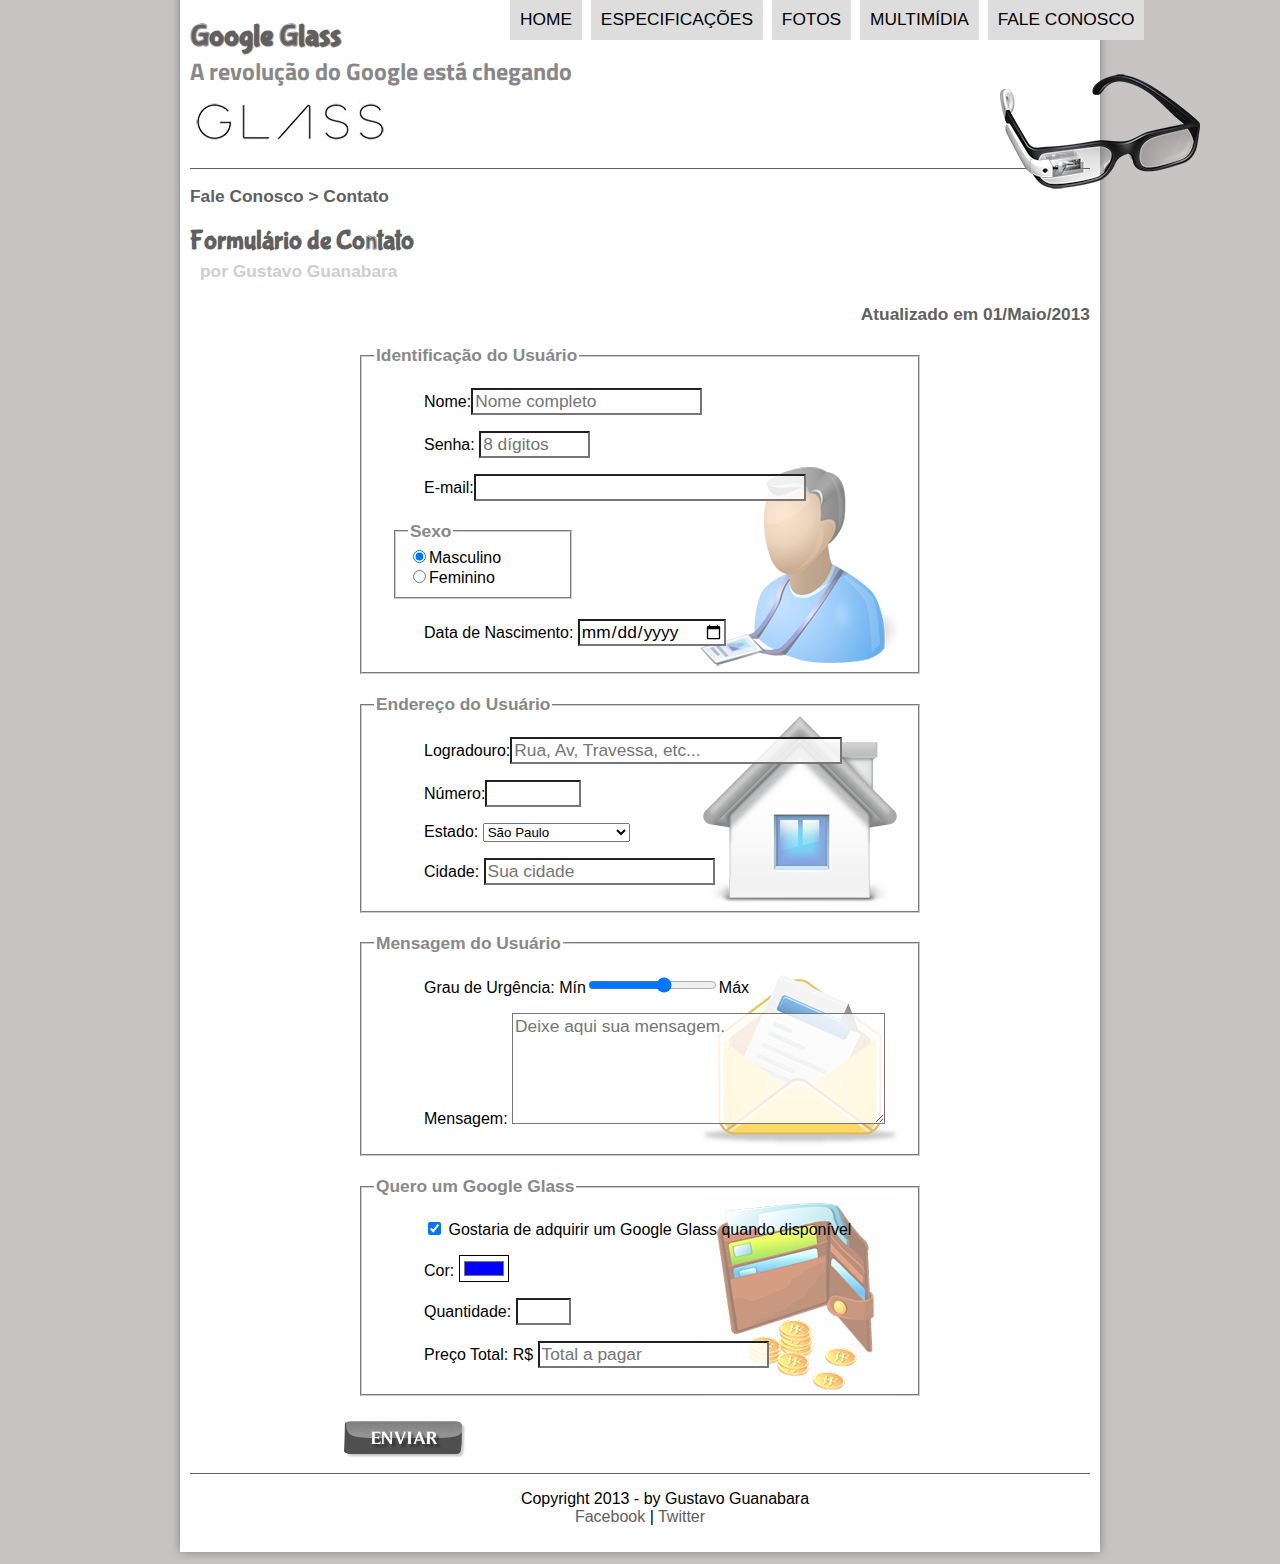
<file: projeto-glass-html5/fale-conosco.html>
<!DOCTYPE html>
<html lang="pt-br">

<head>
    <meta charset="UTF-8"/>
    <title>Tudo sobre Google Glass</title>
    <link rel="stylesheet" type="text/css" href="_css/estilo.css"/>
    <link rel="stylesheet" href="_css/form.css">
</head>
<script src="_javascript/funcoes.js"></script>
<script>
    function calc_total() {
        var qtd = document.getElementById('cQtd').value;
        tot= qtd * 1500;
        document.getElementById('cTot').value = tot;
    }
</script>
<body>
<div id="interface">
    <header id="cabecalho">
    <hgroup>
    <h1>Google
        Glass</h1>
    <h2>A revolução do Google está chegando</h2>
    </hgroup>

    <img id="icone" src="_imagens/glass-oculos-preto-peq.png"/>

<nav id="menu">
    <h1>Menu Principal</h1>
    <ul>
        <li onmouseover="mudaFoto('_imagens/home.png')" onmouseout="mudaFoto('_imagens/contato.png')"><a href="index.html">Home</a></li>
        <li onmouseover="mudaFoto('_imagens/especificacoes.png')" onmouseout="mudaFoto('_imagens/contato.png')"><a href="specs.html">Especificações</a></li>
        <li onmouseover="mudaFoto('_imagens/fotos.png')" onmouseout="mudaFoto('_imagens/contato.png')"><a href="fotos.html">Fotos</a></li>
        <li onmouseover="mudaFoto('_imagens/multimidia.png')" onmouseout="mudaFoto('_imagens/contato.png')"><a href="multimidia.html">Multimídia</a></li>
        <li onmouseover="mudaFoto('_imagens/contato.png')"onmouseout="mudaFoto('_imagens/contato.png')"><a href="fale-conosco.html">Fale conosco</a></li>
    </ul>
</nav>
</header>

<section id="corpo-full">
    <article id="noticia-principal">
        <header id="cabecalho-artigo">
            <hgroup>
                <h3>Fale Conosco > Contato</h3>
                <h1>Formulário de Contato</h1>
                <h2>por Gustavo Guanabara</h2>
                <h3 class="direita">Atualizado em 01/Maio/2013</h3>
            </hgroup>
        </header>
<form method="post" id="fContato" action="mailto:lucimara1407@gmail.com" oninput="calc_total()">
    <fieldset id="usuario"><legend>Identificação do Usuário</legend>
    <p><label for="cNome">Nome:</label><input type="text" name="tNome" id="cNome" size="20" maxlength="30" placeholder="Nome completo"></p>
    <p><label for="cSenha">Senha:</label> <input type="password" name="tSenha" id="cSenha" size="8" maxlength="8" placeholder="8 dígitos"></p> 
    <p><label for="cMail">E-mail:</label><input type="email" name="tMail" id="cMail" size="30"></p>
    <fieldset id="sexo"><legend>Sexo</legend>
        <input type="radio" name="tSexo" id="cMasc" checked/><label for="cMasc">Masculino</label> </br>
        <input type="radio" name="tSexo" id="cFem"><label for="cFem">Feminino</label> </fieldset>
    <p>Data de Nascimento: <input type="date" name="tData" id="cData"></p>
</fieldset>


<fieldset id="endereco"> <legend> Endereço do Usuário</legend>
   <p>Logradouro:<input type="text" name="tEnd" id="cEnd" size="30" maxlength="30" placeholder="Rua, Av, Travessa, etc..."> </p>
   <p>Número:<input type="number" name="tNum" id="cNum" size="5" maxlength="5" min="0" max="99999"> </p>
    <p><label for="cEst">Estado:</label>
    <select name="tEst" id="cEst">
        <optgroup label="Região Sudeste">
            <option value="RJ">Rio de Janeiro</option> <!--O "value" pode ser colocado em todos-->
            <option selected>São Paulo</option>
            <option>Minas Gerais</option>
        </optgroup>
        <optgroup label="Região Sul">
            <option>Paraná</option>
            <option>Santa Catarina</option>
            <option>Rio Grande do Sul</option>
        </optgroup>
    </select></p>
    <p><label for="cCid">Cidade:</label>
    <input type="text" name="tCid" id="cCid" maxlength="40" size="20" placeholder="Sua cidade" list="cidade"></p>
    <datalist id="cidades">
        <option value="Rio de Janeiro"></option>
        <option value="Nova iguaçu"></option>
        <option value="Niteroi"></option>
        <option value="Belford Roxo"></option>
    </datalist>
    </fieldset>

<fieldset id="mensagem"><legend>Mensagem do Usuário</legend> 
    <p><label for="cUrg">Grau de Urgência:</label>
    Mín<input type="range" name="tUrg" id="cUrg" min="0" max="10" step="2">Máx</p>
    <p><label for="cMsg">Mensagem:</label>
    <textarea name="tMsg" id="cMsg" cols="35" rows="5" placeholder="Deixe aqui sua mensagem."></textarea></p>
    
</fieldset>

<fieldset id="pedido"><legend>Quero um Google Glass</legend>
    <p><input type="checkbox" name="tPed" id="cPed" checked/>
    <label for="cPed">Gostaria de adquirir um Google Glass quando disponível</label></p>
    <p><label for="cCor">Cor:</label>
    <input type="color" name="tCor" id="cCor" value="#0000FF"></p>
    <p><label for="cQtd">Quantidade:</label>
    <input type="number" name="tQtd" id="cQtd" min="0" max="5"></p>
    <p><label for="cTot">Preço Total: R$</label>
    <input type="text" name="tTot" id="cTot" placeholder="Total a pagar" readonly></p>    
</fieldset>

<input type="image" name="tEnviar" src="_imagens/botao-enviar.png"/>
</form>
    </article>
</section>

<footer id="rodape">
<p>Copyright 2013 - by Gustavo Guanabara </br>
    <a href="htt´://facebook.com" target="blank">Facebook </a>| <a href="http://twitter.com" target="blank">Twitter</a></p>
</footer>
</div>
</body>
</html>
</file>
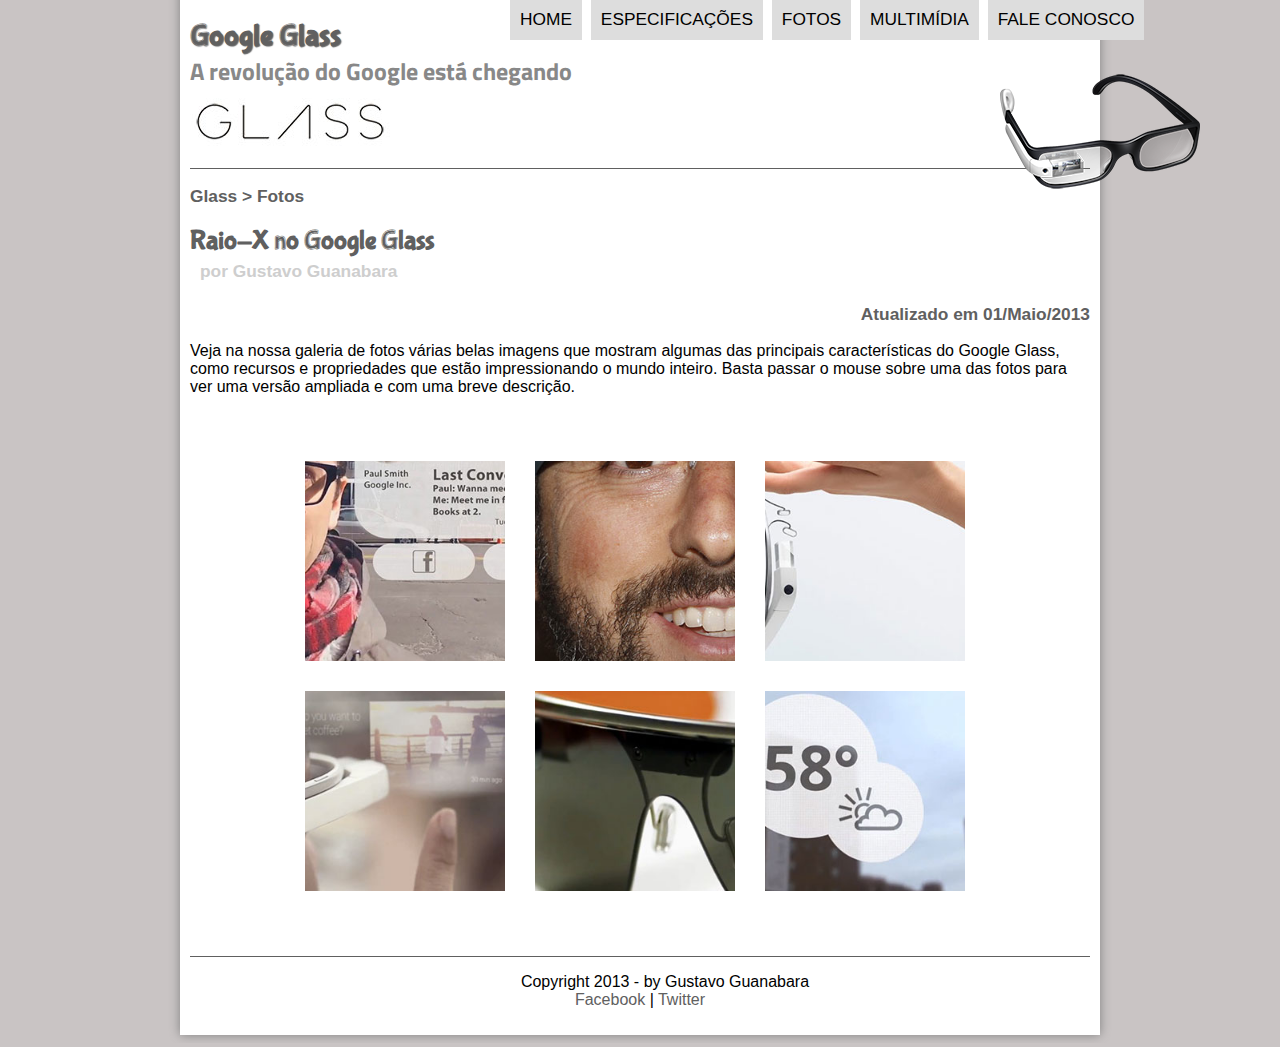
<file: projeto-glass-html5/fotos.html>
<!DOCTYPE html>
<html lang="pt-br">

<head>
    <meta charset="UTF-8"/>
    <title>Tudo sobre Google Glass</title>
    <link rel="stylesheet" type="text/css" href="_css/estilo.css"/>
    <link rel="stylesheet" href="_css/fotos.css">
</head>
<script src="_javascript/funcoes.js"></script>
<body>
<div id="interface">
    <header id="cabecalho">
    <hgroup>
    <h1>Google
        Glass</h1>
    <h2>A revolução do Google está chegando</h2>
    </hgroup>

    <img id="icone" src="_imagens/glass-oculos-preto-peq.png"/>

<nav id="menu">
    <h1>Menu Principal</h1>
    <ul>
        <li onmouseover="mudaFoto('_imagens/home.png')" onmouseout="mudaFoto('_imagens/fotos.png')"><a href="index.html">Home</a></li>
        <li onmouseover="mudaFoto('_imagens/especificacoes.png')" onmouseout="mudaFoto('_imagens/fotos.png')"><a href="specs.html">Especificações</a></li>
        <li onmouseover="mudaFoto('_imagens/fotos.png')" onmouseout="mudaFoto('_imagens/fotos.png')"><a href="fotos.html">Fotos</a></li>
        <li onmouseover="mudaFoto('_imagens/multimidia.png')" onmouseout="mudaFoto('_imagens/fotos.png')"><a href="multimidia.html">Multimídia</a></li>
        <li onmouseover="mudaFoto('_imagens/contato.png')"onmouseout="mudaFoto('_imagens/fotos.png')"><a href="fale-conosco.html">Fale conosco</a></li>
    </ul>
</nav>
</header>
<section id="corpo-full">
    <article id="noticia-principal">
        <header id="cabecalho-artigo">
            <hgroup>
                <h3>Glass > Fotos</h3>
                <h1>Raio-X no Google Glass</h1>
                <h2>por Gustavo Guanabara</h2>
                <h3 class="direita">Atualizado em 01/Maio/2013</h3>
            </hgroup>
        </header>
   </article>  
 </section>
Veja na nossa galeria de fotos várias belas imagens que mostram algumas das principais características do Google Glass, como recursos e propriedades que estão impressionando o mundo inteiro. Basta passar o mouse sobre uma das fotos para ver uma versão ampliada e com uma breve descrição.

<ul id="album-fotos">
<li id="foto01"><span>- Agenda e lembretes</span></li>
<li id="foto02"><span>- Sergey Brin usando o Glass</span></li>
<li id="foto03"><span>- Leve e compacto</span></li>
<li id="foto04"><span>- Sensação de uma tela de 50"</span></li>
<li id="foto05"><span>- Vários tipos de lente</span></li>
<li id="foto06"><span>- Informações importantes</span></li>
</ul>

<footer id="rodape">
<p>Copyright 2013 - by Gustavo Guanabara </br>
    <a href="htt´://facebook.com" target="blank">Facebook </a>| <a href="http://twitter.com" target="blank">Twitter</a></p>
</footer>
</div>
</body>
</html>
</file>
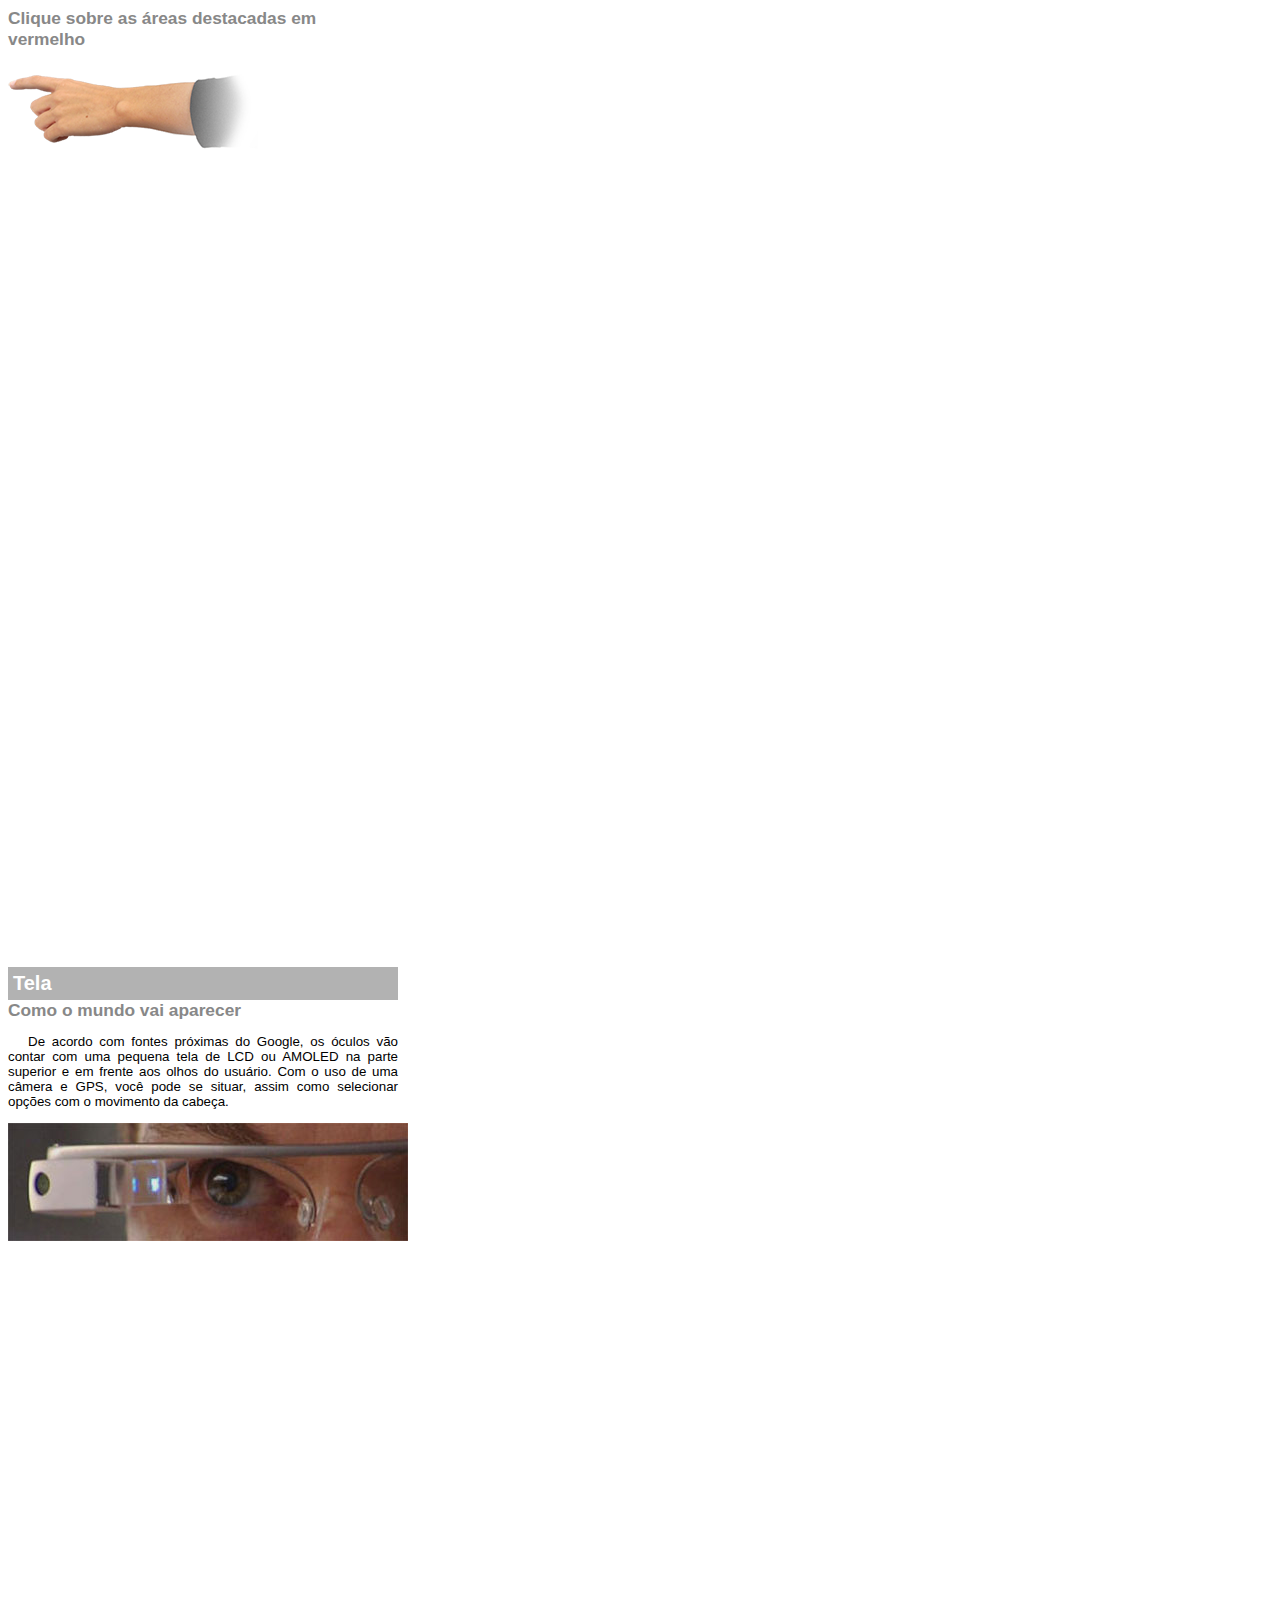
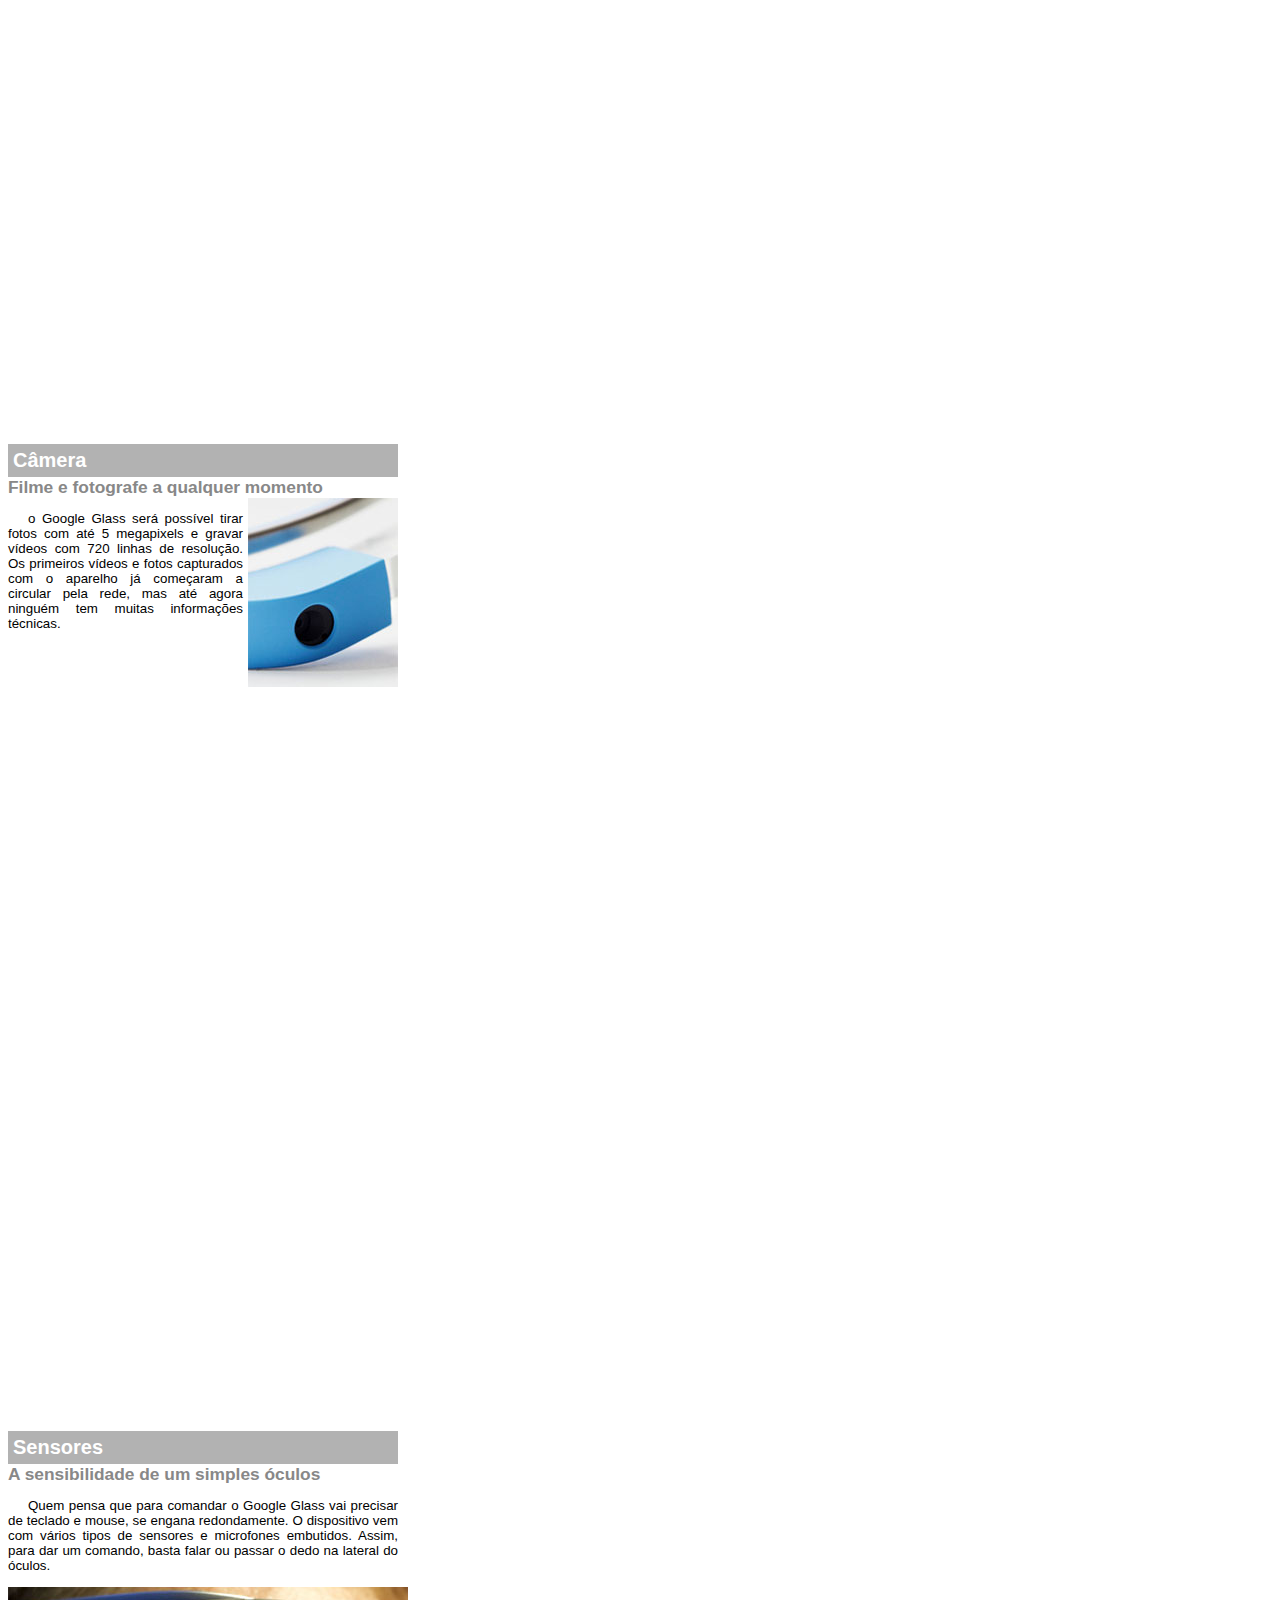
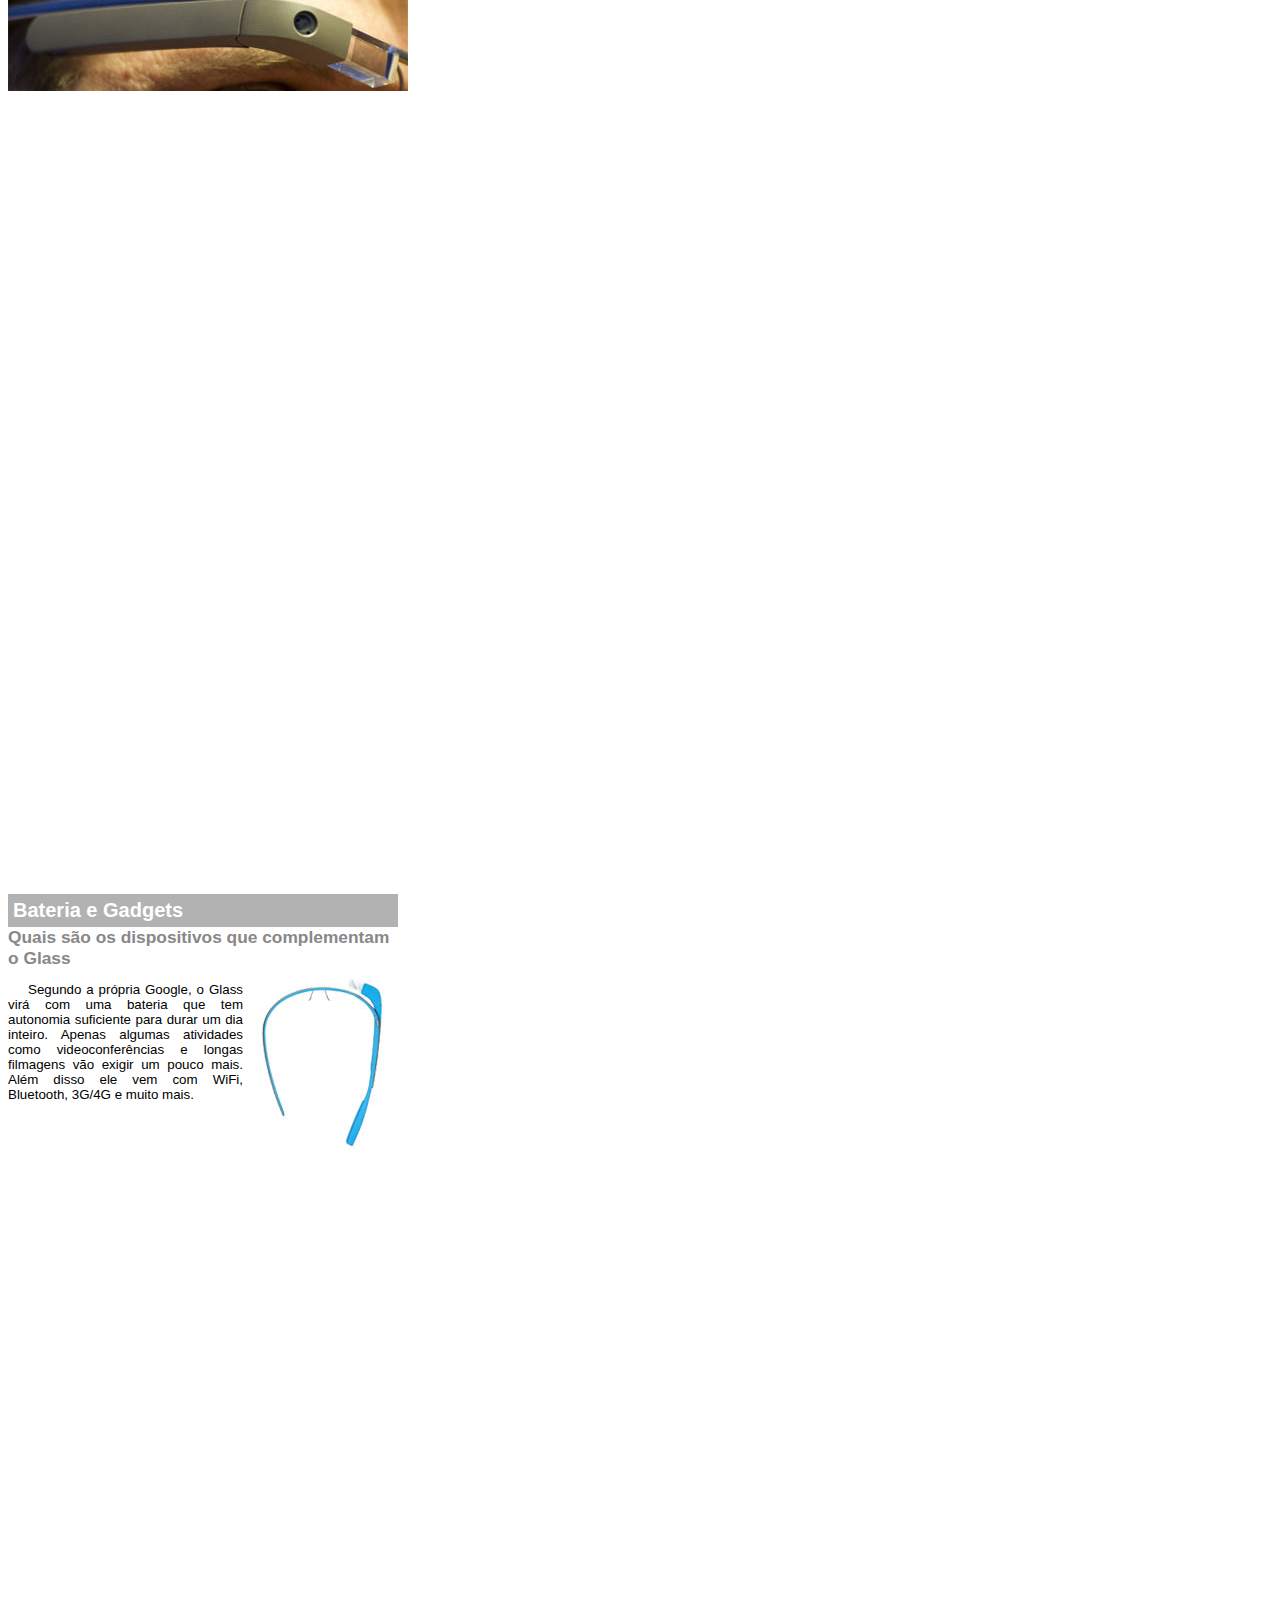
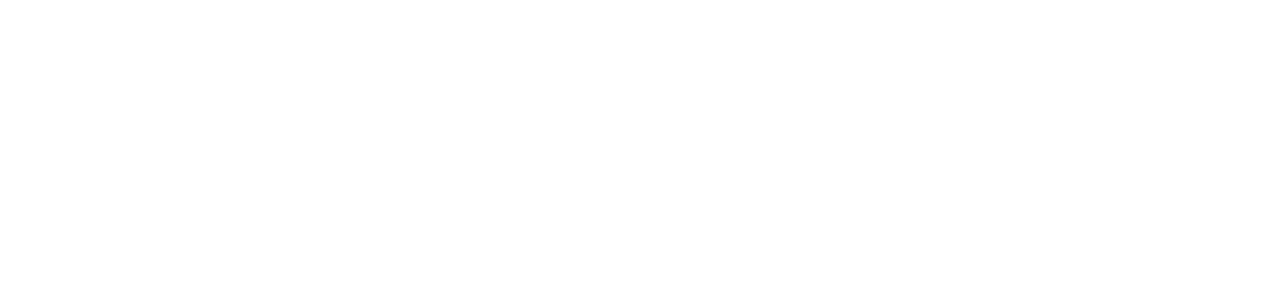
<file: projeto-glass-html5/google-glass.html>
<!DOCTYPE html>
<html lang="pt-BR">
<head>
    <meta charset="UTF-8">
    <meta name="viewport" content="width=device-width, initial-scale=1.0">
    <title>Informações sobre Google Glass</title>
    <style>
        body {
            font-family: Arial;
            font-size: 10pt;
            max-width: 390px;
            overflow: hidden;
         }
        p {
            text-align: justify;
            text-indent: 20px;
        }
        article h1 {
            font-size: 15pt;
            color: #ffffff;
            background-color: rgba(0, 0, 0, .3);
            padding /*Espaço interno do objeto*/: 5px;
            margin /*Espaço externo do objeto*/: 0px;
        }
        article h2 {
            font-size: 13pt;
            color: #888888;
            margin: 0px;
        }
        article {
            margin-bottom: 800px;
        }
        img.img-dir {
            display: block;
            float: right;
            margin-left: 5px;
        }
    </style>
</head>
<body>

<article id="topo">
    <header>
        <h2>Clique sobre as áreas destacadas em vermelho</h2>
    </header>
<img src="_imagens/mao.png" alt="Mão apontando para esquerda">
</article> 

<article id="tela">
    <Header>
        <h1>Tela</h1>   
        <h2>Como o mundo vai aparecer</h2>
    </Header>
<p>De acordo com fontes próximas do Google, os óculos vão contar com uma pequena tela de LCD ou AMOLED na parte superior e em frente aos olhos do usuário. Com o uso de uma câmera e GPS, você pode se situar, assim como selecionar opções com o movimento da cabeça.</p>
<img src="_imagens/det-tela.jpg" alt="Tela Google Glass">
</article>

<article id="camera">
    <header>
        <h1>Câmera</h1>
        <h2>Filme e fotografe a qualquer momento</h2>
    </header>
<img src="_imagens/det-camera.jpg" class="img-dir" alt="Camera do Google Glass">
<p> o Google Glass será possível tirar fotos com até 5 megapixels e gravar vídeos com 720 linhas de resolução. Os primeiros vídeos e fotos capturados com o aparelho já começaram a circular pela rede, mas até agora ninguém tem muitas informações técnicas.</p>
</article> 

<article id="sensores">
    <header>
    <h1>Sensores</h1>
    <h2>A sensibilidade de um simples óculos</h2>
    </header>
<p>Quem pensa que para comandar o Google Glass vai precisar de teclado e mouse, se engana redondamente. O dispositivo vem com vários tipos de sensores e microfones embutidos. Assim, para dar um comando, basta falar ou passar o dedo na lateral do óculos.</p>
<img src="_imagens/det-touch.jpg" alt="Sensores do Google Glass">
</article> 

<article id="gadgets">
    <header>
    <h1>Bateria e Gadgets</h1>
    <h2>Quais são os dispositivos que complementam o Glass</h2>
    </header>
<img src="_imagens/det-bateria.jpg" class="img-dir" alt="Bateria e gadgets do Google Glass">
<p>Segundo a própria Google, o Glass virá com uma bateria que tem autonomia suficiente para durar um dia inteiro. Apenas algumas atividades como videoconferências e longas filmagens vão exigir um pouco mais. Além disso ele vem com WiFi, Bluetooth, 3G/4G e muito mais.</p>
</article> 
</body>
</html>
</file>
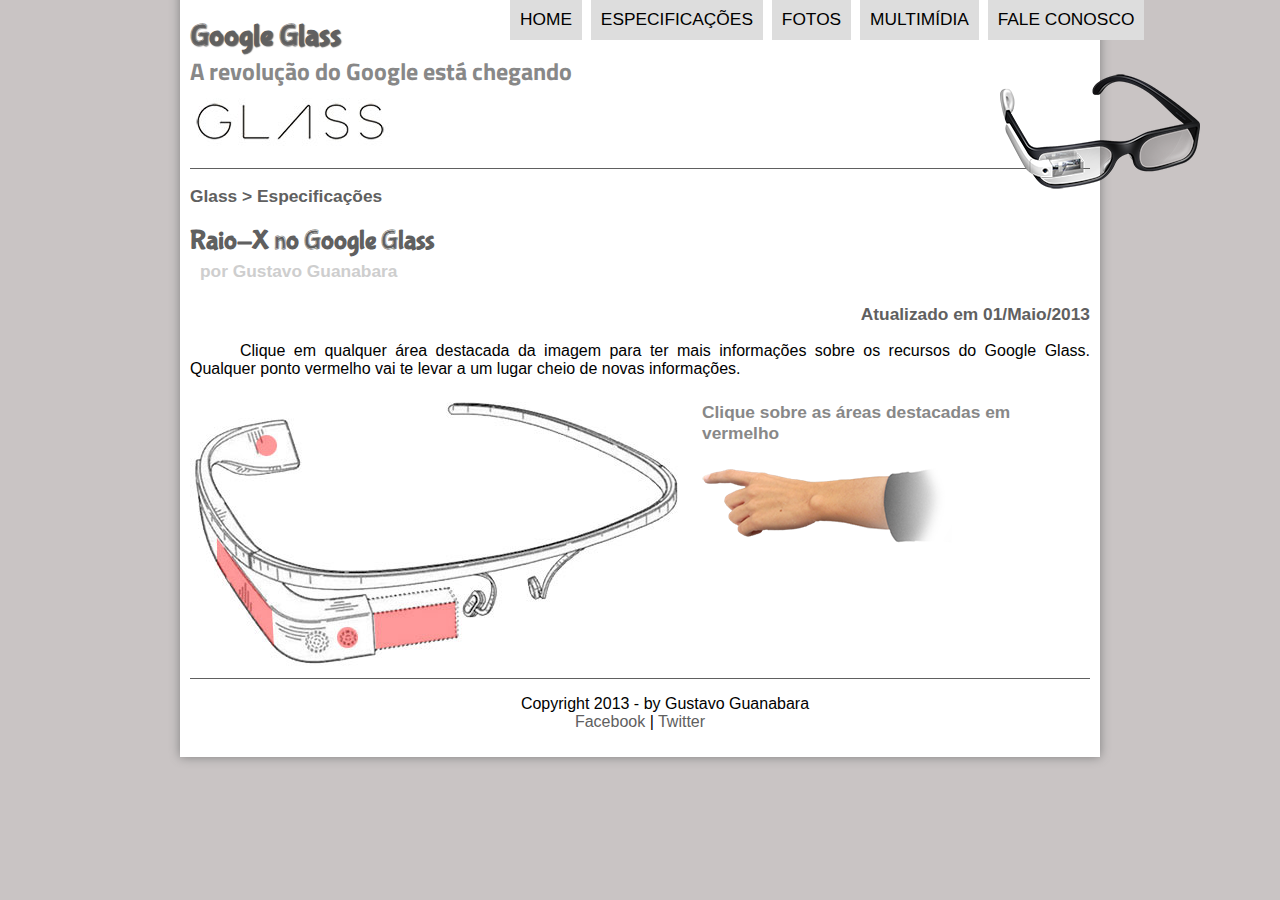
<file: projeto-glass-html5/specs.html>
<!DOCTYPE html>
<html lang="pt-br">
<head>
    <meta charset="UTF-8"/>
    <title>Tudo sobre Google Glass</title>
    <link rel="stylesheet" type="text/css" href="_css/estilo.css"/>
    <link rel="stylesheet" href="_css/specs.css">
</head>
<script src="_javascript/funcoes.js"></script>
<body>
<div id="interface">
    <header id="cabecalho">
    <hgroup>
    <h1>Google
        Glass</h1>
    <h2>A revolução do Google está chegando</h2>
    </hgroup>

    <img id="icone" src="_imagens/glass-oculos-preto-peq.png"/>

<nav id="menu">
    <h1>Menu Principal</h1>
    <ul>
        <li onmouseover="mudaFoto('_imagens/home.png')" onmouseout="mudaFoto('_imagens/especificacoes.png')"><a href="index.html">Home</a></li>
        <li onmouseover="mudaFoto('_imagens/especificacoes.png')" onmouseout="mudaFoto('_imagens/especificacoes.png')"><a href="futuro.html">Especificações</a></li>
        <li onmouseover="mudaFoto('_imagens/fotos.png')" onmouseout="mudaFoto('_imagens/especificacoes.png')"><a href="fotos.html">Fotos</a></li>
        <li onmouseover="mudaFoto('_imagens/multimidia.png')" onmouseout="mudaFoto('_imagens/especificacoes.png')"><a href="multimidia.html">Multimídia</a></li>
        <li onmouseover="mudaFoto('_imagens/contato.png')"onmouseout="mudaFoto('_imagens/especificacoes.png')"><a href="fale-conosco.html">Fale conosco</a></li>
    </ul>
</nav>
</header>

<section id="corpo-full">
    <article id="noticia-principal">
        <header id="cabecalho-artigo">
            <hgroup>
                <h3>Glass > Especificações</h3>
                <h1>Raio-X no Google Glass</h1>
                <h2>por Gustavo Guanabara</h2>
                <h3 class="direita">Atualizado em 01/Maio/2013</h3>
            </hgroup>
        </header>

        <p> Clique em qualquer área destacada da imagem para ter mais informações sobre os recursos do Google Glass. Qualquer ponto vermelho vai te levar a um lugar cheio de novas informações.</p>

        <section id="conteudo">
            <img src="_imagens/glass-esquema-marcado.jpg" usemap="#meumapa">
            <map name="meumapa">
                 <area shape="poly" coords="183,222,268,207,269,244,185,258" href="google-glass.html#tela" target="janela"/>
                 <area shape="circle" coords="158,243,12" href="google-glass.html#camera" target="janela"/>
                 <area shape="circle" coords="73,52,12" href="google-glass.html#gadgets" target="janela"/>
                 <area shape="poly" coords="28,143,83,216,84,249,27,169" href="google-glass.html#sensores" target="janela"/>
            </map>
            <iframe src="google-glass.html" name="janela" id="frame-spec"></iframe>

        </section>
    </article>   

</section>

<footer id="rodape">
    <p>Copyright 2013 - by Gustavo Guanabara </br>
        <a href="htt´://facebook.com" target="blank">Facebook </a>| <a href="http://twitter.com" target="blank">Twitter</a></p>
</footer>
</div>
</body>
</html>
</file>
<file: projeto-glass-html5/_css/estilo.css>
@charset "UTF-8";
@import url('https://fonts.googleapis.com/css2?family=Titillium+Web&display=swap');
@font-face {
    font-family: 'FonteLogo';
    src: url("../_fonts/bubblegum-sans-regular.otf");
}

body {
    font-family: Arial, sans-serif;
    background:rgb(201, 196, 196);
    color: rgba(0,0,0,1);
}

div#interface {
    width: 900px;
    background-color: white;
    margin: -20px auto 0px auto;
    box-shadow: 0px 0px 10px gray;
    padding: 10px 10px 10px 10px; /* valores iguais pode ser colocado uma única vez*/
}

p {
    text-align: justify;
    text-indent: 50px;
}

a {
    color: #606060;
    text-decoration: none;
}

a:hover {
    text-decoration: underline;
}

header#cabecalho img#icone {
    position: absolute;
    left: 1000px;
    top: 70px;
}

header#cabecalho {
    border-bottom: 1px #606060 solid;
    height: 150px;
    background: url("../_imagens/glass-logo-peq.jpg") no-repeat 0px 80px;
}

header#cabecalho h1 {
    font-family: 'FonteLogo', sans-serif;
    font-size: 30px;
    color: #606060;
    text-shadow: 1px 1px 1px rgba(0,0,0,.6);
    padding: 0px;
    margin-bottom: 0px;
}

header#cabecalho h2 {
    font-family: 'Titillium Web', sans-serif;
    color: #888888;
    padding: 0px;
    margin-top: 0px;
}

figure.foto-legenda {
    position: relative;
    border: 8px solid white;
    box-shadow: 1px 1px 4px black;
}
figure.foto-legenda img {
    width: 100%;
    height: 100%;
}

figure.foto-legenda figcaption {
    opacity: 0;
    position: absolute;
    top: 0px;
    background-color: rgba(0,0,0,.4);
    color: white;
    width: 100%;
    height: 100%;
    padding: 10px;
    box-sizing: border-box;
    transition: opacity 1s;
}

figure.foto-legenda:hover figcaption {
    opacity: 1;
}

/* Formatação do menu*/

nav#menu {
    display: block;
}

nav#menu ul {
    list-style: none;
    text-transform: uppercase;
    position: absolute;
    top: -20px;
    left: 468px;
    font-size: 13pt;
}

nav#menu li {
    display: inline-block;
    background: #dddddd;
    padding: 10px;
    margin: 2px;
    transition: background-color 1s;
}

nav#menu li:hover {
    background-color: #606060;
}

nav#menu h1 {
    display: none;
}

nav#menu a {
    color: black;
    text-decoration: none;
}

nav#menu a:hover {
    color: #ffffff;
    text-decoration: underline;
}

section#corpo {
    display: block;
    width: 500px;
    float: left;
    border-right: 1px solid #606060;
    padding-right: 15px;
}
article#noticia-principal h2{
    font-size: 12pt;
    color: #606060;
    background-color: #dddddd;
    padding: 5px 0px 5px 10px;
    margin: 10px;
}

header#cabecalho-artigo h1 {
    font-family: 'FonteLogo', sans-serif;
    font-size: 20pt;
    color: #606060;
    margin-bottom: 0px;
    margin-top: 0px;
}

.direita {
    text-align: right;
}

header#cabecalho-artigo h2 {
    font-size: 13pt;
    color: #cecece;
    background-color: #ffffff;
    margin: 0px;    
}

header#cabecalho-artigo h3 {
    font-size: 13pt;
    color: #606060;
}

table#tabelaspec {
    border: 1px solid #606060;
    border-spacing: 0px;
    margin-left: auto;
    margin-right: auto;
}

table#tabelaspec td {
    border: 1px solid #606060;
    padding: 10px;
    text-align: right;
    vertical-align: middle;
}

table#tabelaspec td.ce {
    color: white;
    background-color: #606060;
    vertical-align: top;  
    font-weight: bold;  
}

table#tabelaspec td.cd {
    background-color: #cecece;

}

table#tabelaspec caption {
    color: #888888;
    font-size: 13pt;
    font-weight: bolder;
}

table#tabelaspec caption span {
    display: block;
    float: right;
    color: black;
    font-size: 8pt;
    margin-top: 10px;
}

aside#lateral {
    display: block;
    width: 360px;
    float: right;
    background-color: #dddddd;
    padding: 10px;
    margin-top: 10px;
    box-shadow: 2px 2px 2px rgba(0,0,0,.5);
}

aside#lateral h1 {
    font-family: 'FonteLogo', sans-serif;
    font-size: 20pt;
    color: #606060;
    margin-top: 0px;
} 

aside#lateral h2 {
    background-color: #606060;
    font-size: 13pt;
    color: #ffffff;
    padding: 5px;
}

video#filme2 {
    display: block;
    position: relative;
    left: 0px;
    top: 0px;
    width: 360px;
}

footer#rodape {
    clear: both;
    border-top: 1px solid #606060;
}

footer#rodape p {
    text-align: center;
}
</file>
<file: projeto-glass-html5/_css/form.css>
@charset "UTF-8";

form {
    width: 600px;
    margin: auto;
}

input, textarea {
   font-family: sans-serif;
   font-weight: normal;
   font-size: 13pt; 
   background-color: rgba(255, 255, 255, .8);
}

input:hover {
    background-color: #dddddd;
}

legend {
    color: #888888;
    font-weight: bold;
    font-size: 13pt;
    font-family: sans-serif;
}

fieldset {
    border-color: #cecece;
    margin: 20px;
}

fieldset#sexo {
    width: 150px;
}

fieldset#usuario {
    background: url("../_imagens/icone-contato.png") no-repeat 95% 95%;
}

fieldset#endereco {
    background: url("../_imagens/icone-endereco.png") no-repeat 95% 95%;
}

fieldset#mensagem {
    background: url("../_imagens/icone-mensagem.png") no-repeat 95% 95%;
}

fieldset#pedido {
    background: url("../_imagens/icone-pagamento.png") no-repeat 95% 95%;
}
</file>
<file: projeto-glass-html5/_css/fotos.css>
@charset "UTF-8";

ul#album-fotos {
    width: 700px;
    margin: 0 auto;
    padding: 50px;
    overflow: hidden;
    list-style: none;
}

ul#album-fotos li {
    float: left;
    width: 200px;
    height: 200px;
    margin: 10px;
    border: 5px solid #ffffff;
    background-color: #ffffff;
    border-bottom: 1px 1px 3px rgba(0,0,0,.4);
    -webkit-transition: all .4s ease-in;
}

ul#album-fotos li span {
    opacity: 0;
    color: #ffffff;
    text-shadow: 1px 1px 1px #000000;
    background-color: rgba(0,0,0,.3);
    font-size: 9pt;
    line-height: 370px;
    padding: 5px;
}

ul#album-fotos li:hover {
    -webkit-transform: scale(1.5);
}

ul#album-fotos li:hover span {
    opacity: 1;
}

ul#album-fotos li#foto01 {
    background: url('../_imagens/galeria-01.jpg') no-repeat;
    background-position: 50% 50%;
    background-size: 400px 400px;
    background-color: white;
}

ul#album-fotos li#foto01:hover {
    background-position: 0px 0px;
    background-size: 200px 200px;
}

ul#album-fotos li#foto02 {
    background: url('../_imagens/galeria-02.jpg') no-repeat;
    background-position: 50% 50%;
    background-size: 400px 400px;
    background-color: white;
}

ul#album-fotos li#foto02:hover {
    background-position: 0px 0px;
    background-size: 200px 200px;
}

ul#album-fotos li#foto03 {
    background: url('../_imagens/galeria-03.jpg') no-repeat;
    background-position: 50% 50%;
    background-size: 400px 400px;
    background-color: white;
}

ul#album-fotos li#foto03:hover {
    background-position: 0px 0px;
    background-size: 200px 200px;
}

ul#album-fotos li#foto04 {
    background: url('../_imagens/galeria-04.jpg') no-repeat;
    background-position: 50% 50%;
    background-size: 400px 400px;
    background-color: white;
}

ul#album-fotos li#foto04:hover {
    background-position: 0px 0px;
    background-size: 200px 200px;
}

ul#album-fotos li#foto05 {
    background: url('../_imagens/galeria-05.jpg') no-repeat;
    background-position: 50% 50%;
    background-size: 400px 400px;
    background-color: white;
}

ul#album-fotos li#foto05:hover {
    background-position: 0px 0px;
    background-size: 200px 200px;
}

ul#album-fotos li#foto06 {
    background: url('../_imagens/galeria-06.jpg') no-repeat;
    background-position: 50% 50%;
    background-size: 400px 400px;
    background-color: white;
}

ul#album-fotos li#foto06:hover {
    background-position: 0px 0px;
    background-size: 200px 200px;
}
</file>
<file: projeto-glass-html5/_css/specs.css>
@charset "UTF-8";

section#conteudo {
    width: 1000px;
    margin: auto;
}

iframe#frame-spec {
    width: 410px;
    height: 280px;
    border: none;
}

iframe#frame-spec::-webkit-scrollbar {
    display: none;
}
</file>
